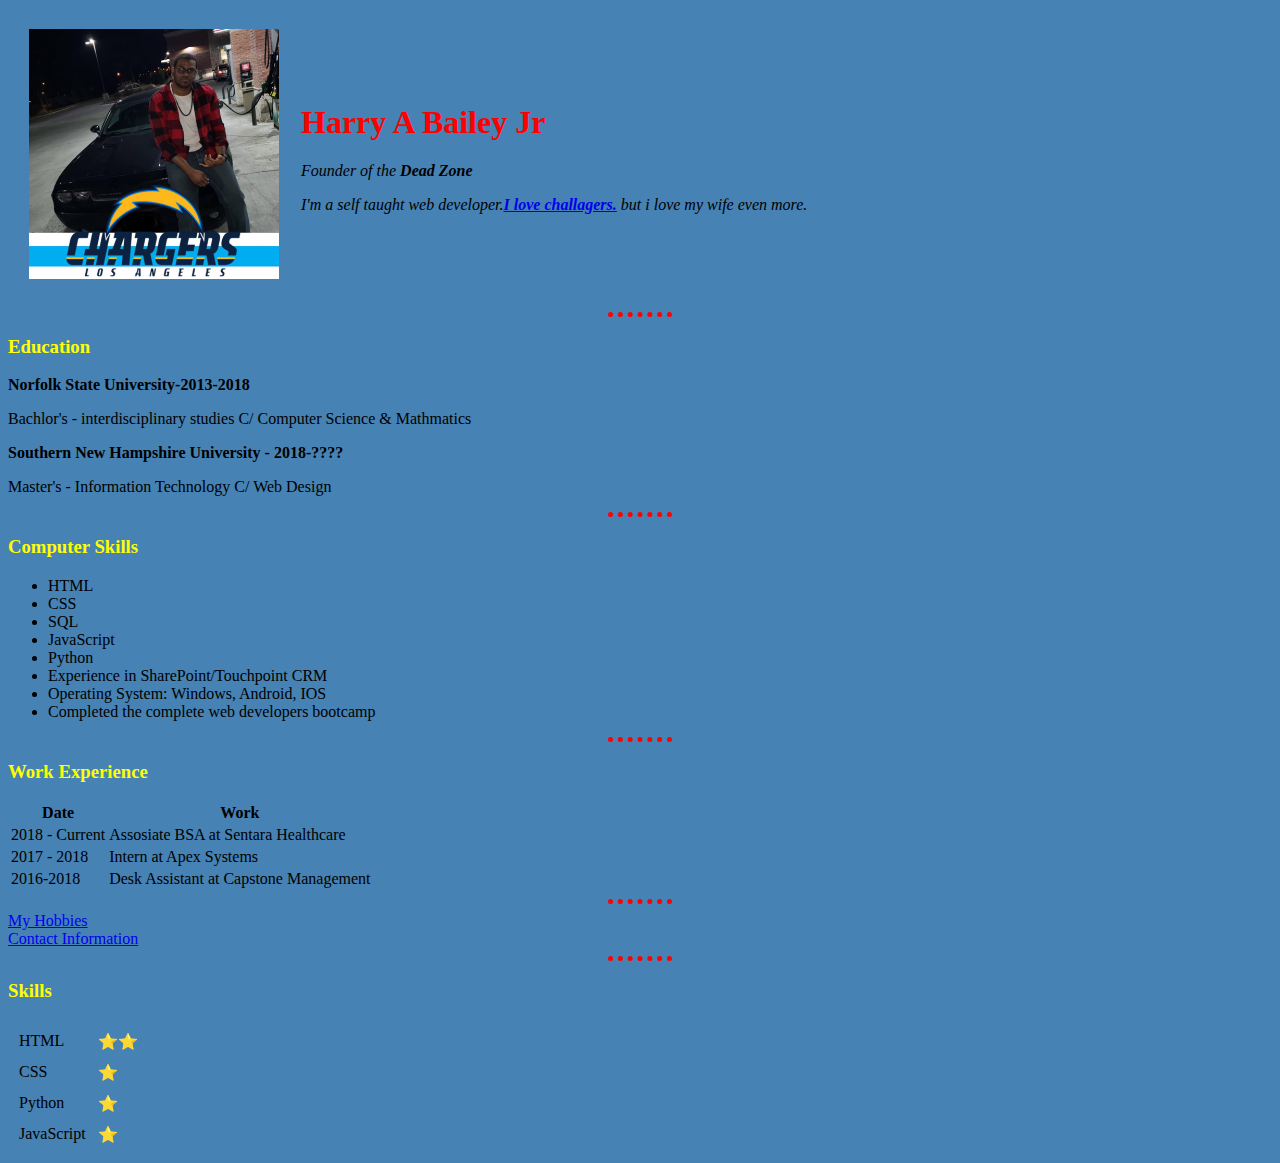
<file: index.html>
<!DOCTYPE html>
<html lang="en" dir="ltr">

<head>
  <meta charset="utf-8">
  <title>😈Harry's Site</title>
  <link rel="stylesheet" href="CSS/Style.css">
</head>

<body>
  <table cellspacing="20">
    <tr>
      <td> <img src="49587763_2339316189447103_4799978037519056896_n.jpg" width="250" height="250" alt="A Picture of Myself">
      </td>
      <td>
        <h1><strong>Harry A Bailey Jr</strong></h1>
        <p><i><em>Founder of the <strong>Dead Zone</strong></em><br>
            <p>I'm a self taught web developer.<strong><a href="https://www.dodge.com/build.challenger.2019#/models/zipcode/23462/vehicle/CUD201903/ccode/CUD201903LADH22A/llp/2DA/options/ERB,DFT,TSG,WK1,L7,UAG,X9,PDN,21A,DMM,APA">I love challagers.</strong></a>
              but i love my wife even more.</p>
      </td>
    </tr>
  </table>
  <hr>
  <h3>Education</h3>
  <p><b>Norfolk State University-2013-2018</b></p>
  <p>Bachlor's - interdisciplinary studies C/ Computer Science & Mathmatics</p>
  <p><b>Southern New Hampshire University - 2018-????</b></p>
  <p>Master's - Information Technology C/ Web Design</p>
  <hr>
  <h3>Computer Skills</h3>
  <ul>
    <li>HTML</li>
    <li>CSS</li>
    <li>SQL</li>
    <li>JavaScript</li>
    <li>Python</li>
    <li>Experience in SharePoint/Touchpoint CRM</li>
    <li>Operating System: Windows, Android, IOS</li>
    <li>Completed the complete web developers bootcamp</li>
  </ul>
  <hr>
  <h3>Work Experience</h3>
  <table>

    <thead>
      <tr>
        <th>Date</th>
        <th>Work</th>
      </tr>
    </thead>
    <tbody>

    </tbody>
    <tfoot>

    </tfoot>
    <tr>
      <td>2018 - Current</td>
      <td>Assosiate BSA at Sentara Healthcare</td>
    </tr>
    <tr>
      <td>2017 - 2018</td>
      <td>Intern at Apex Systems</td>
    </tr>
    <tr>
      <td>2016-2018</td>
      <td>Desk Assistant at Capstone Management</td>
    </tr>
  </table border="1">
  <hr>
  <a href="Hobbies.html">My Hobbies</a><br>
  <a href="Contact.html">Contact Information</a>
  <hr>
  <h3>Skills</h3>
  <table cellspacing="10">
    <tr>
      <td>HTML</td>
      <td>⭐⭐</td>
    </tr>
    <tr>
      <td>CSS</td>
      <td>⭐</td>
    </tr>
    <tr>
      <td>Python</td>
      <td>⭐</td>
    </tr>
    <tr>
      <td>JavaScript</td>
      <td>⭐</td>
    </tr>
  </table>




</body>

</html>
</file>
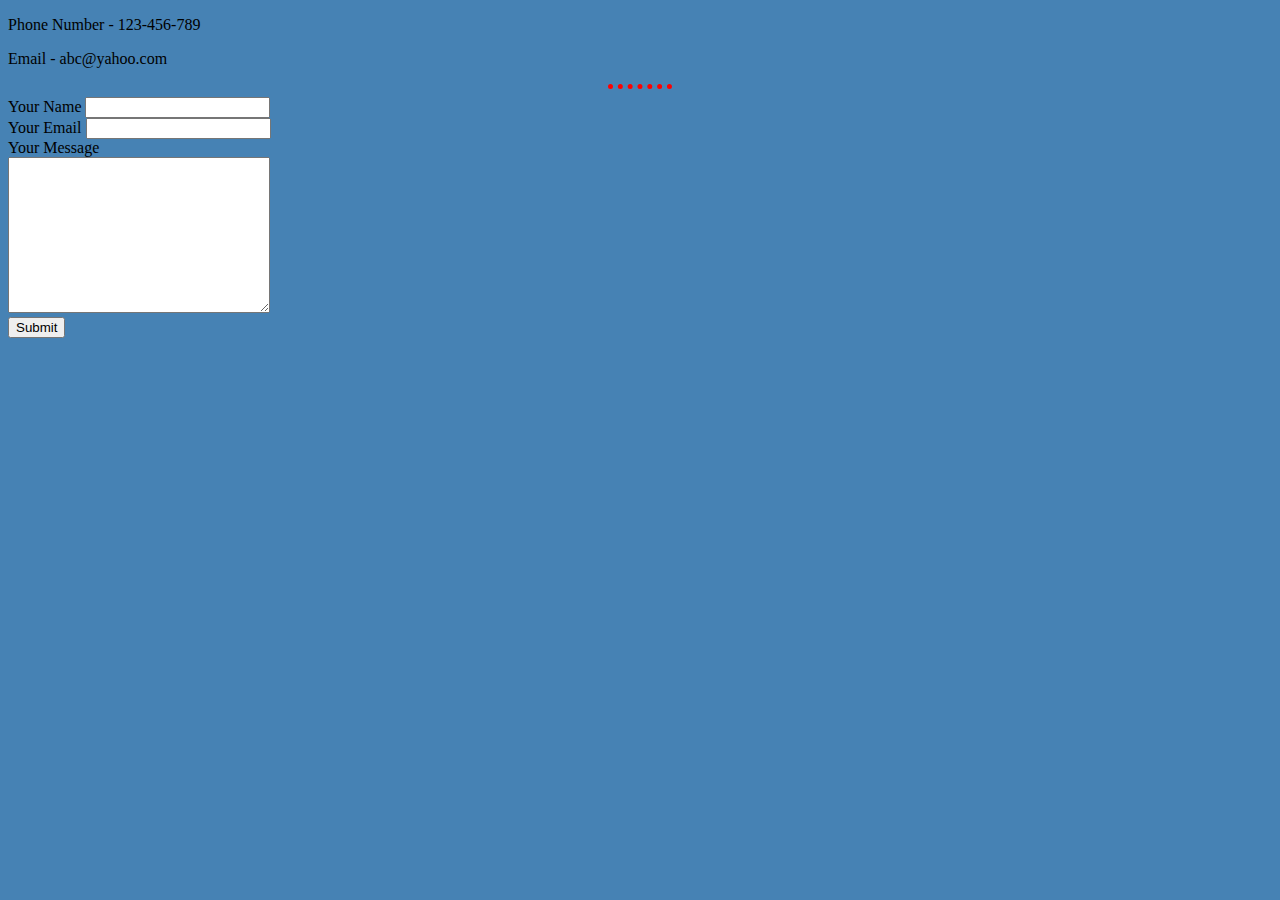
<file: Contact.html>
<!DOCTYPE html>
<html lang="en" dir="ltr">
  <head>
    <meta charset="utf-8">
    <title>Contact Information</title>
    <link rel="stylesheet" href="CSS/Style.css">
  </head>
 <body>
  <p>Phone Number - 123-456-789</p>
  <p>Email - abc@yahoo.com</p>
  <hr>
<!--creates a FOR Email-->
<form action="mailto:bharry29@yahoo.com"method="post" enctype="text/plain">
<!--Names the text box-->
  <label>Your Name</label>
<!--Creates Text box for input-->
  <input type="text" name="Your Name" value="">
<br>
  <!--create a name for a Email box-->
  <label>Your Email</label>
  <!--create a Email box-->
<input type="email" name="Your Email" value=""><br>
<label>Your Message</label><br>
<textarea name="Your Message" rows="10" cols="30"></textarea><br>
<!--submit button -->
  <input type="submit" name="">
</form>

  </body>
</html>
</file>
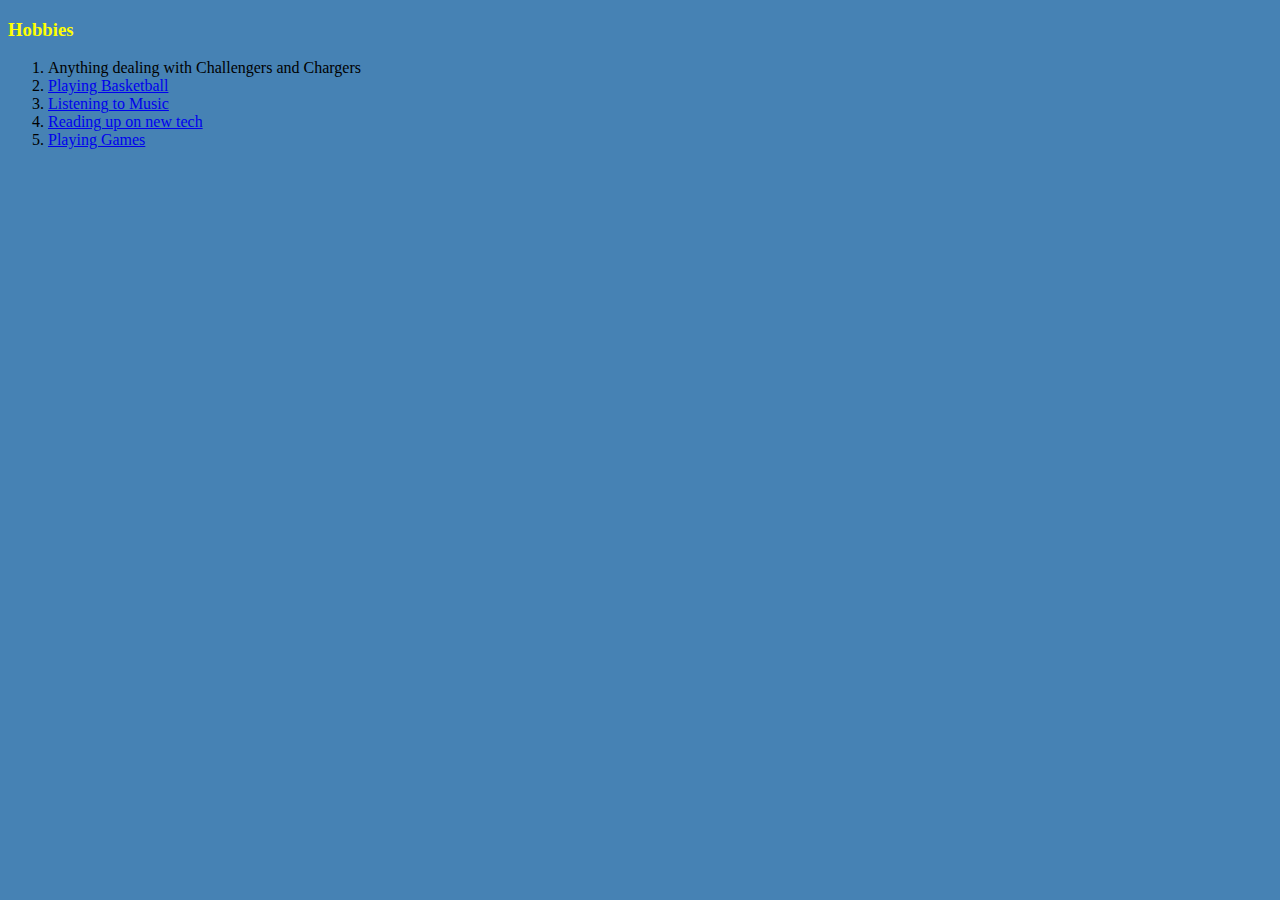
<file: Hobbies.html>
<!DOCTYPE html>
<html lang="en" dir="ltr">
  <head>
    <meta charset="utf-8">
    <title>My Hobbies</title>
    <link rel="stylesheet" href="CSS/Style.css">
  </head>
  <body>
    <h3>Hobbies</h3>
    <ol>
      <li>Anything dealing with Challengers and Chargers</li>
      <li><a href="https://www.nba.com/lakers/">Playing Basketball</a></li>
      <li><a href="https://www.youtube.com/watch?v=awRG6iCKWPQ">Listening to Music</a></li>
      <li><a href="https://www.hot-newtech.com/">Reading up on new tech</a></li>
      <li><a href="https://www.youtube.com/watch?v=5tBwFYBBmCE&t=20s">Playing Games</a></li>
    </ol>
  </body>
</html>
</file>
<file: CSS/Style.css>
body {
  background-color: steelblue;

}

hr {
  border-style: none;
  border-top: dotted;
  border-color: red;
  border-width: 5px;
  width: 5%
}
h1{
color: red;

}
h2{
  color: green;
}
h3{
  color: yellow;
}
</file>
